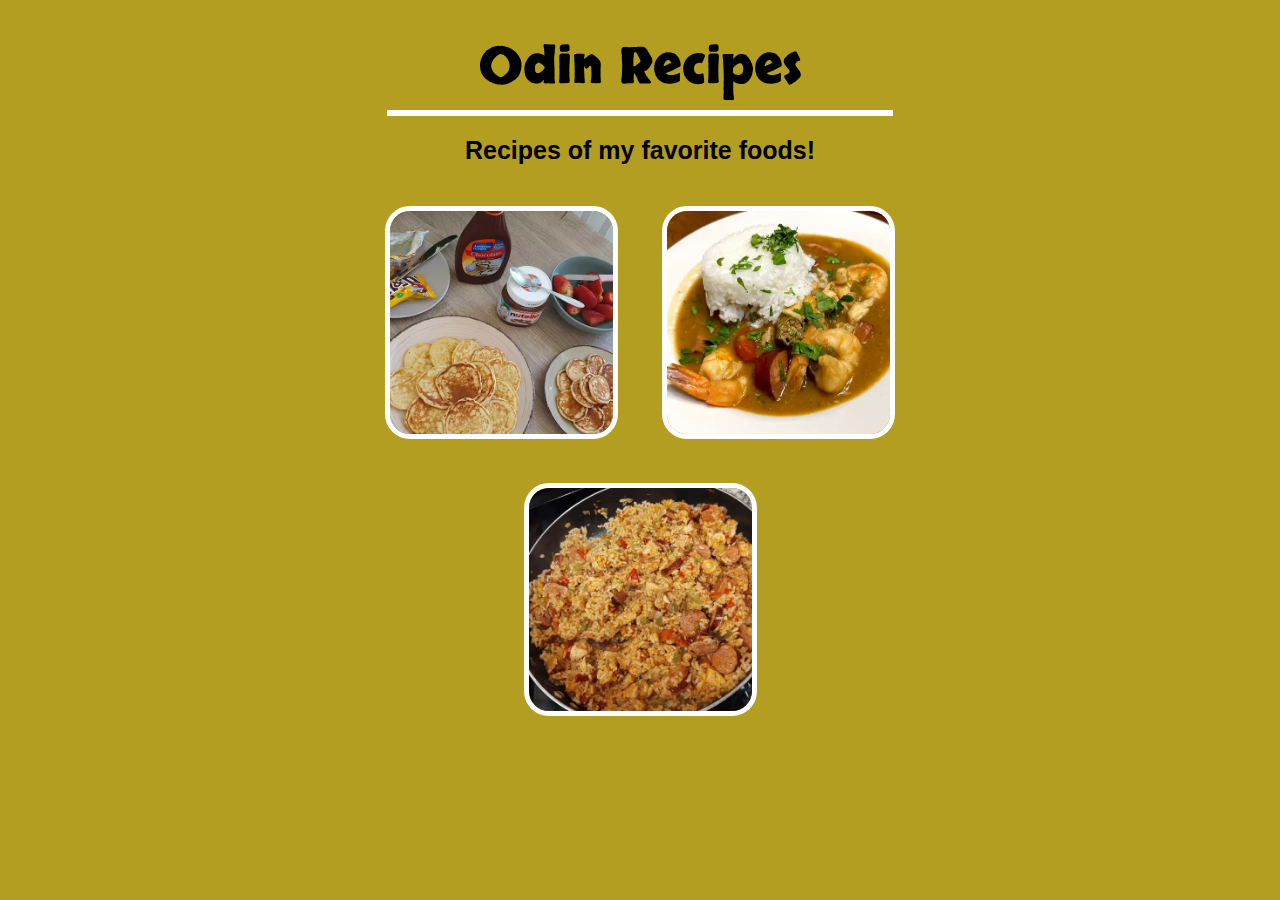
<file: index.html>
<!DOCTYPE html>
<html lang="en">
    <head>
        <meta charset="UTF-8">
        <meta http-equiv="X-UA-Compatible" content="IE=edge">
        <meta name="viewport" content="width=device-width, initial-scale=1.0">
        <link rel="stylesheet" href="./index.css">
        <title>Recipes</title>
    </head>
    <body>
        <!-- <div> element is a pure container, it's used to group content so it can be easily styled -->
        <!-- unless the browser is told otherwise, the <div> will come in one after the other (seperate lines) -->
        <!-- The <div> element is a block-level element -->
            
        <h1 id="title">Odin Recipes</h1>
        <hr class="horizonal-line">

        <h2>Recipes of my favorite foods!</h2>

        <div>
            <a href="./recipes/pancakes.html"><img class="pancakes" src="./images/pancakes.webp" alt="tiny pancakes image"></a>
            <a href="./recipes/gumbo.html"><img class="gumbo" src="./images/gumbo.webp" alt="finsihed gumbo image"></a>
        </div>

        <a href="./recipes/jambalaya.html"><img class="jambalaya" src="./images/jambalaya.webp" alt="finished jambalaya image"></a>
    </body>
</html>
</file>
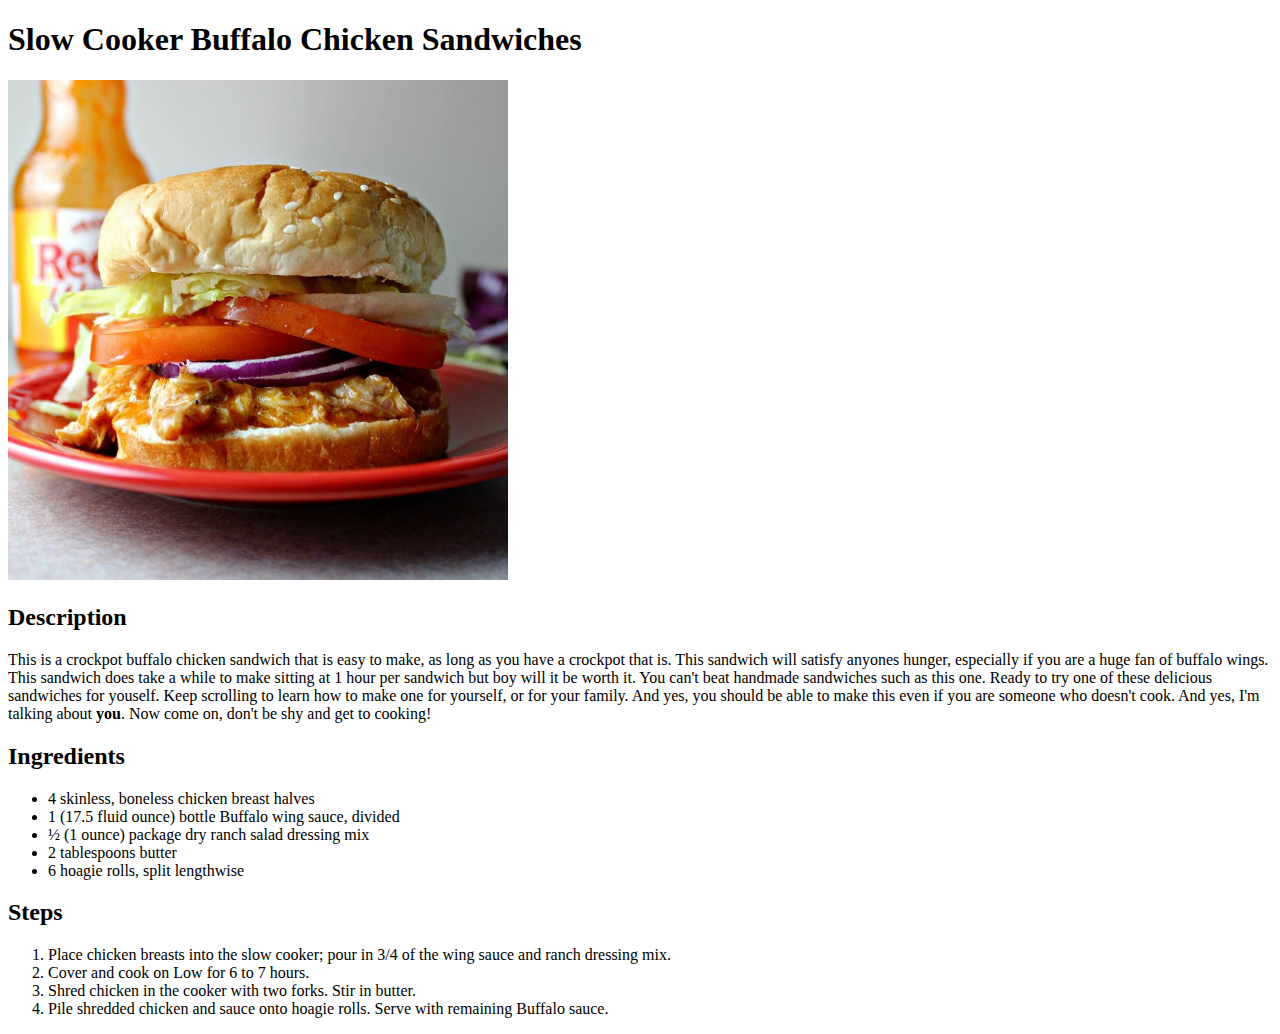
<file: recipes/chicken-sandwich.html>
<!DOCTYPE html>
<html>
    <head>
        <meta charset="UTF-8">
        <title>Chicken Sandwich</title>
    </head>
    
    <body>
        <h1>Slow Cooker Buffalo Chicken Sandwiches</h1>
        <img src="../images/slow-cooker-buffalo-chicken-sandwiches.jpg" alt="Buffalo Chicken Sandwich" width="500">

        <h2>Description</h2>
        <p>
            This is a crockpot buffalo chicken sandwich that is easy to make, as long as you have a crockpot that is. This sandwich will satisfy anyones hunger, especially if you are a huge fan of buffalo wings. This sandwich does take a while to make sitting at 1 hour per sandwich but boy will it be worth it. You can't beat handmade sandwiches such as this one. Ready to try one of these delicious sandwiches for youself. Keep scrolling to learn how to make one for yourself, or for your family. And yes, you should be able to make this even if you are someone who doesn't cook. And yes, I'm talking about <strong>you</strong>. Now come on, don't be shy and get to cooking!
        </p>

        <h2>Ingredients</h2>
        <ul>
            <li>4 skinless, boneless chicken breast halves</li>
            <li>1 (17.5 fluid ounce) bottle Buffalo wing sauce, divided</li>
            <li>½ (1 ounce) package dry ranch salad dressing mix</li>
            <li>2 tablespoons butter</li>
            <li>6 hoagie rolls, split lengthwise</li>
        </ul>

        <h2>Steps</h2>
        <ol>
            <li>Place chicken breasts into the slow cooker; pour in 3/4 of the wing sauce and ranch dressing mix.</li>
            <li>Cover and cook on Low for 6 to 7 hours.</li>
            <li>Shred chicken in the cooker with two forks. Stir in butter.</li>
            <li>Pile shredded chicken and sauce onto hoagie rolls. Serve with remaining Buffalo sauce.</li>
        </ol>
    </body>
</html>
</file>
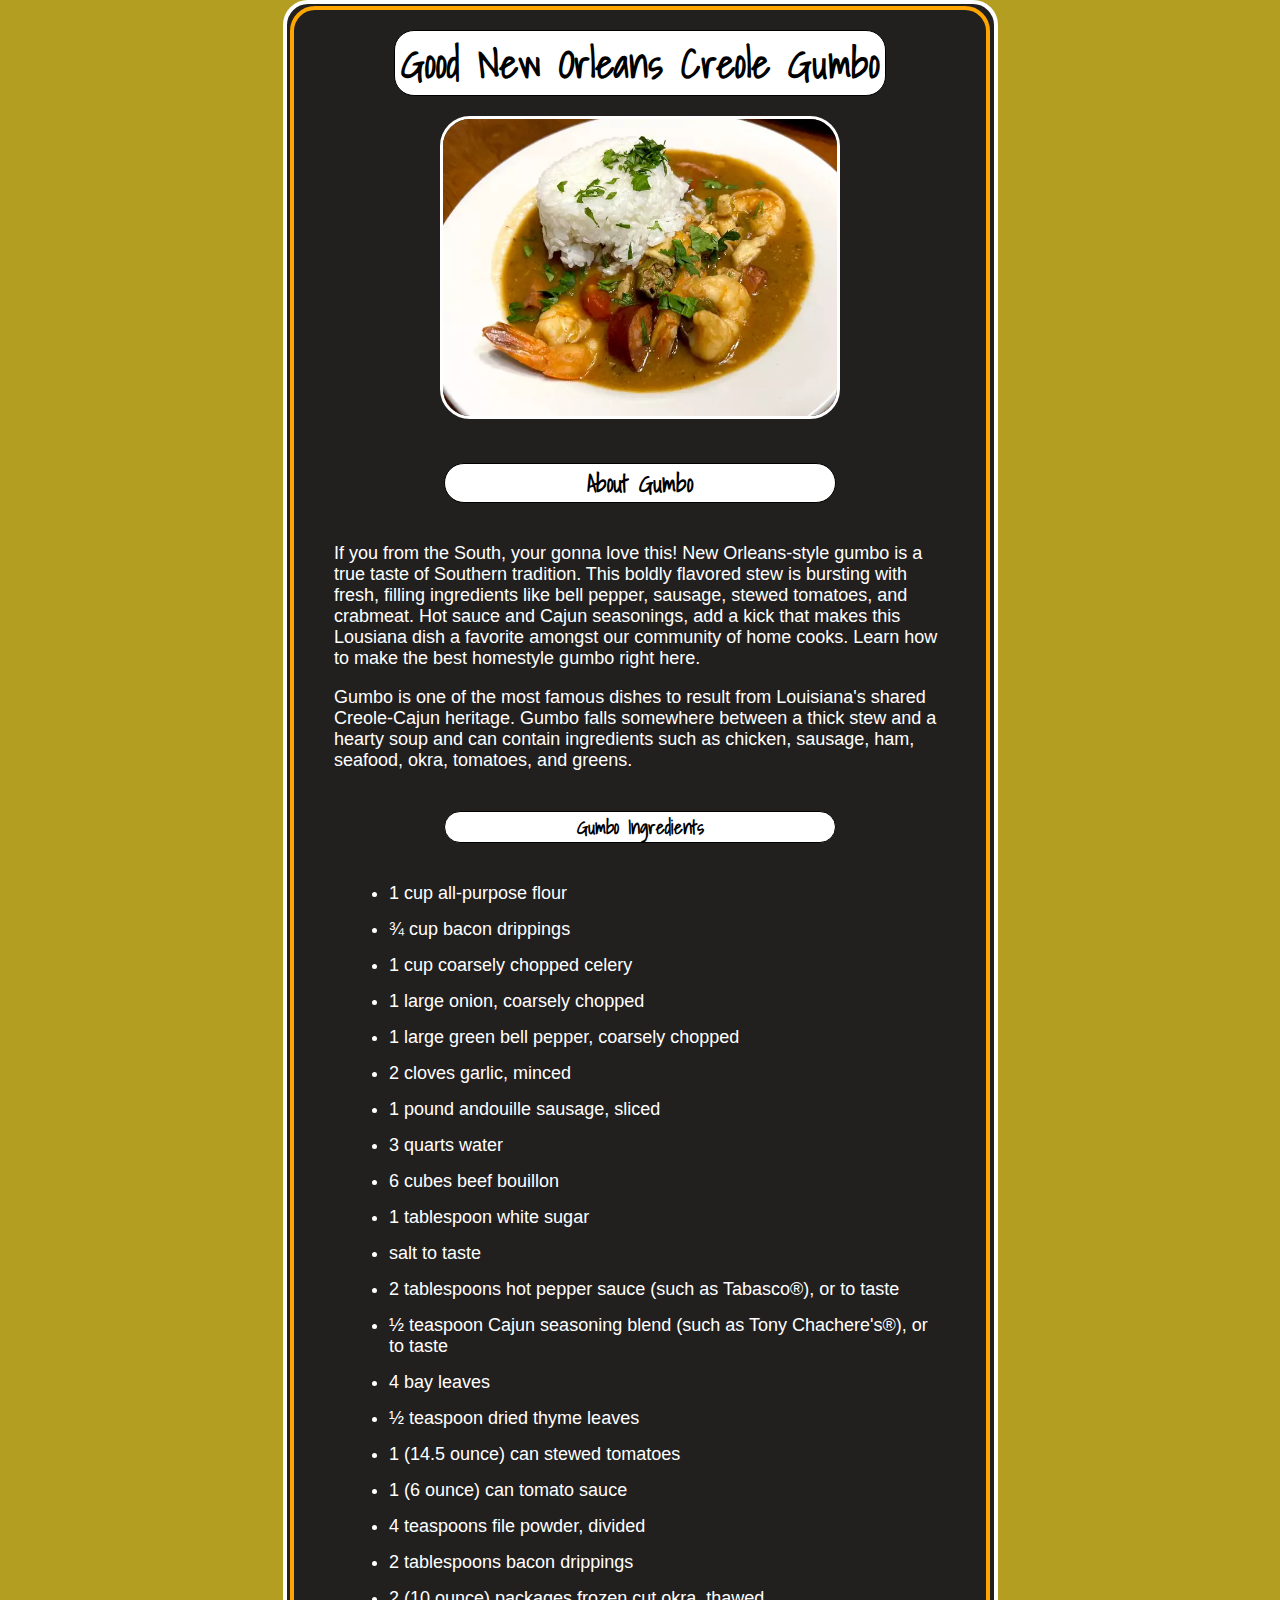
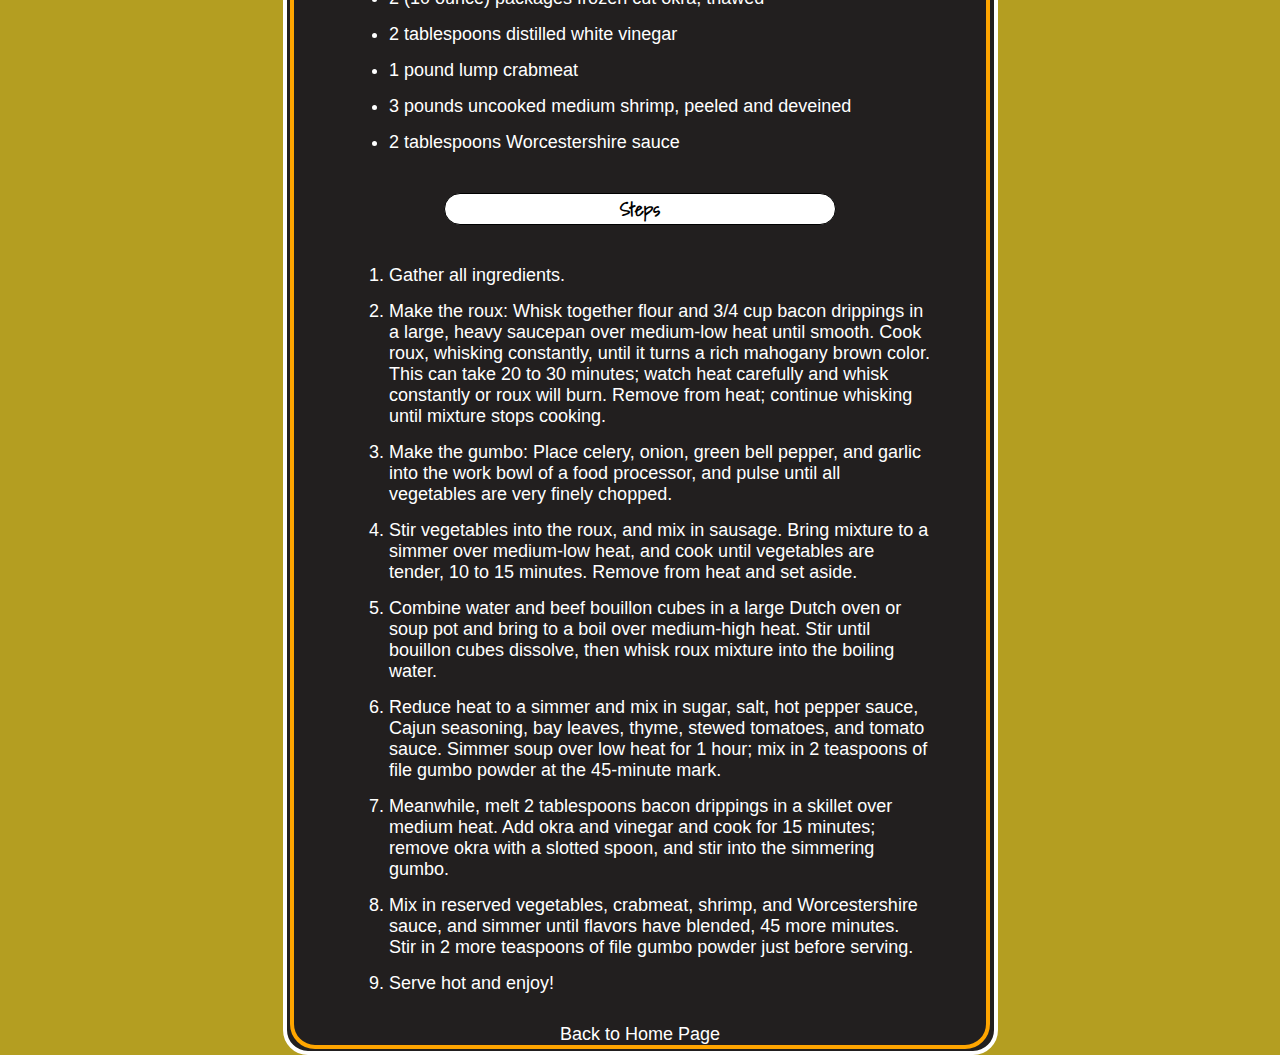
<file: recipes/gumbo.html>
<!DOCTYPE html>
<html lang="en">
    <head>
        <meta charset="UTF-8">
        <meta http-equiv="X-UA-Compatible" content="IE=edge">
        <meta name="viewport" content="width=device-width, initial-scale=1.0">
        <link rel="stylesheet" href="../recipes.css">
        <title>Creole Gumbo Recipe</title>
    </head>
    <body>
        <div class="wrapper">
            <div class="container">
                <h1 class="title">Good New Orleans Creole Gumbo</h1>
                <img src="../images/gumbo.webp" alt="finsihed gumbo image">
                <h2>About Gumbo</h2>
                <p class="description">If you from the South, your gonna love this! New Orleans-style gumbo is a true taste of Southern tradition. This boldly flavored stew is bursting with fresh, filling ingredients like bell pepper, sausage, stewed tomatoes, and crabmeat. Hot sauce and Cajun seasonings, add a kick that makes this Lousiana dish a favorite amongst our community of home cooks. Learn how to make the best homestyle gumbo right here.</p>
                <br>
                <p class="description">Gumbo is one of the most famous dishes to result from Louisiana's shared Creole-Cajun heritage. Gumbo falls somewhere between a thick stew and a hearty soup and can contain ingredients such as chicken, sausage, ham, seafood, okra, tomatoes, and greens.</p>
                <h3>Gumbo Ingredients</h3>
                <ul class="lists">
                    <li>1 cup all-purpose flour</li>
                    <li>¾ cup bacon drippings</li>
                    <li>1 cup coarsely chopped celery</li>
                    <li>1 large onion, coarsely chopped</li>
                    <li>1 large green bell pepper, coarsely chopped</li>
                    <li>2 cloves garlic, minced</li>
                    <li>1 pound andouille sausage, sliced</li>
                    <li>3 quarts water</li>
                    <li>6 cubes beef bouillon</li>
                    <li>1 tablespoon white sugar</li>
                    <li>salt to taste</li>
                    <li>2 tablespoons hot pepper sauce (such as Tabasco®), or to taste</li>
                    <li>½ teaspoon Cajun seasoning blend (such as Tony Chachere's®), or to taste</li>
                    <li>4 bay leaves</li>
                    <li>½ teaspoon dried thyme leaves</li>
                    <li>1 (14.5 ounce) can stewed tomatoes</li>
                    <li>1 (6 ounce) can tomato sauce</li>
                    <li>4 teaspoons file powder, divided</li>
                    <li>2 tablespoons bacon drippings</li>
                    <li>2 (10 ounce) packages frozen cut okra, thawed</li>
                    <li>2 tablespoons distilled white vinegar</li>
                    <li>1 pound lump crabmeat</li>
                    <li>3 pounds uncooked medium shrimp, peeled and deveined</li>
                    <li>2 tablespoons Worcestershire sauce</li>
                </ul>
                <h3>Steps</h3>
                <ol class="lists">
                    <li>Gather all ingredients.</li>
                    <li>Make the roux: Whisk together flour and 3/4 cup bacon drippings in a large, heavy saucepan over medium-low heat until smooth. Cook roux, whisking constantly, until it turns a rich mahogany brown color. This can take 20 to 30 minutes; watch heat carefully and whisk constantly or roux will burn. Remove from heat; continue whisking until mixture stops cooking.</li>
                    <li>Make the gumbo: Place celery, onion, green bell pepper, and garlic into the work bowl of a food processor, and pulse until all vegetables are very finely chopped.</li>
                    <li>Stir vegetables into the roux, and mix in sausage. Bring mixture to a simmer over medium-low heat, and cook until vegetables are tender, 10 to 15 minutes. Remove from heat and set aside.</li>
                    <li>Combine water and beef bouillon cubes in a large Dutch oven or soup pot and bring to a boil over medium-high heat. Stir until bouillon cubes dissolve, then whisk roux mixture into the boiling water.</li>
                    <li>Reduce heat to a simmer and mix in sugar, salt, hot pepper sauce, Cajun seasoning, bay leaves, thyme, stewed tomatoes, and tomato sauce. Simmer soup over low heat for 1 hour; mix in 2 teaspoons of file gumbo powder at the 45-minute mark.</li>
                    <li>Meanwhile, melt 2 tablespoons bacon drippings in a skillet over medium heat. Add okra and vinegar and cook for 15 minutes; remove okra with a slotted spoon, and stir into the simmering gumbo.</li>
                    <li>Mix in reserved vegetables, crabmeat, shrimp, and Worcestershire sauce, and simmer until flavors have blended, 45 more minutes. Stir in 2 more teaspoons of file gumbo powder just before serving.</li>
                    <li>Serve hot and enjoy!</li>
                </ol>
                <a class="home" href="../index.html">Back to Home Page</a>
            </div>
        </div>
    </body>
</html>
</file>
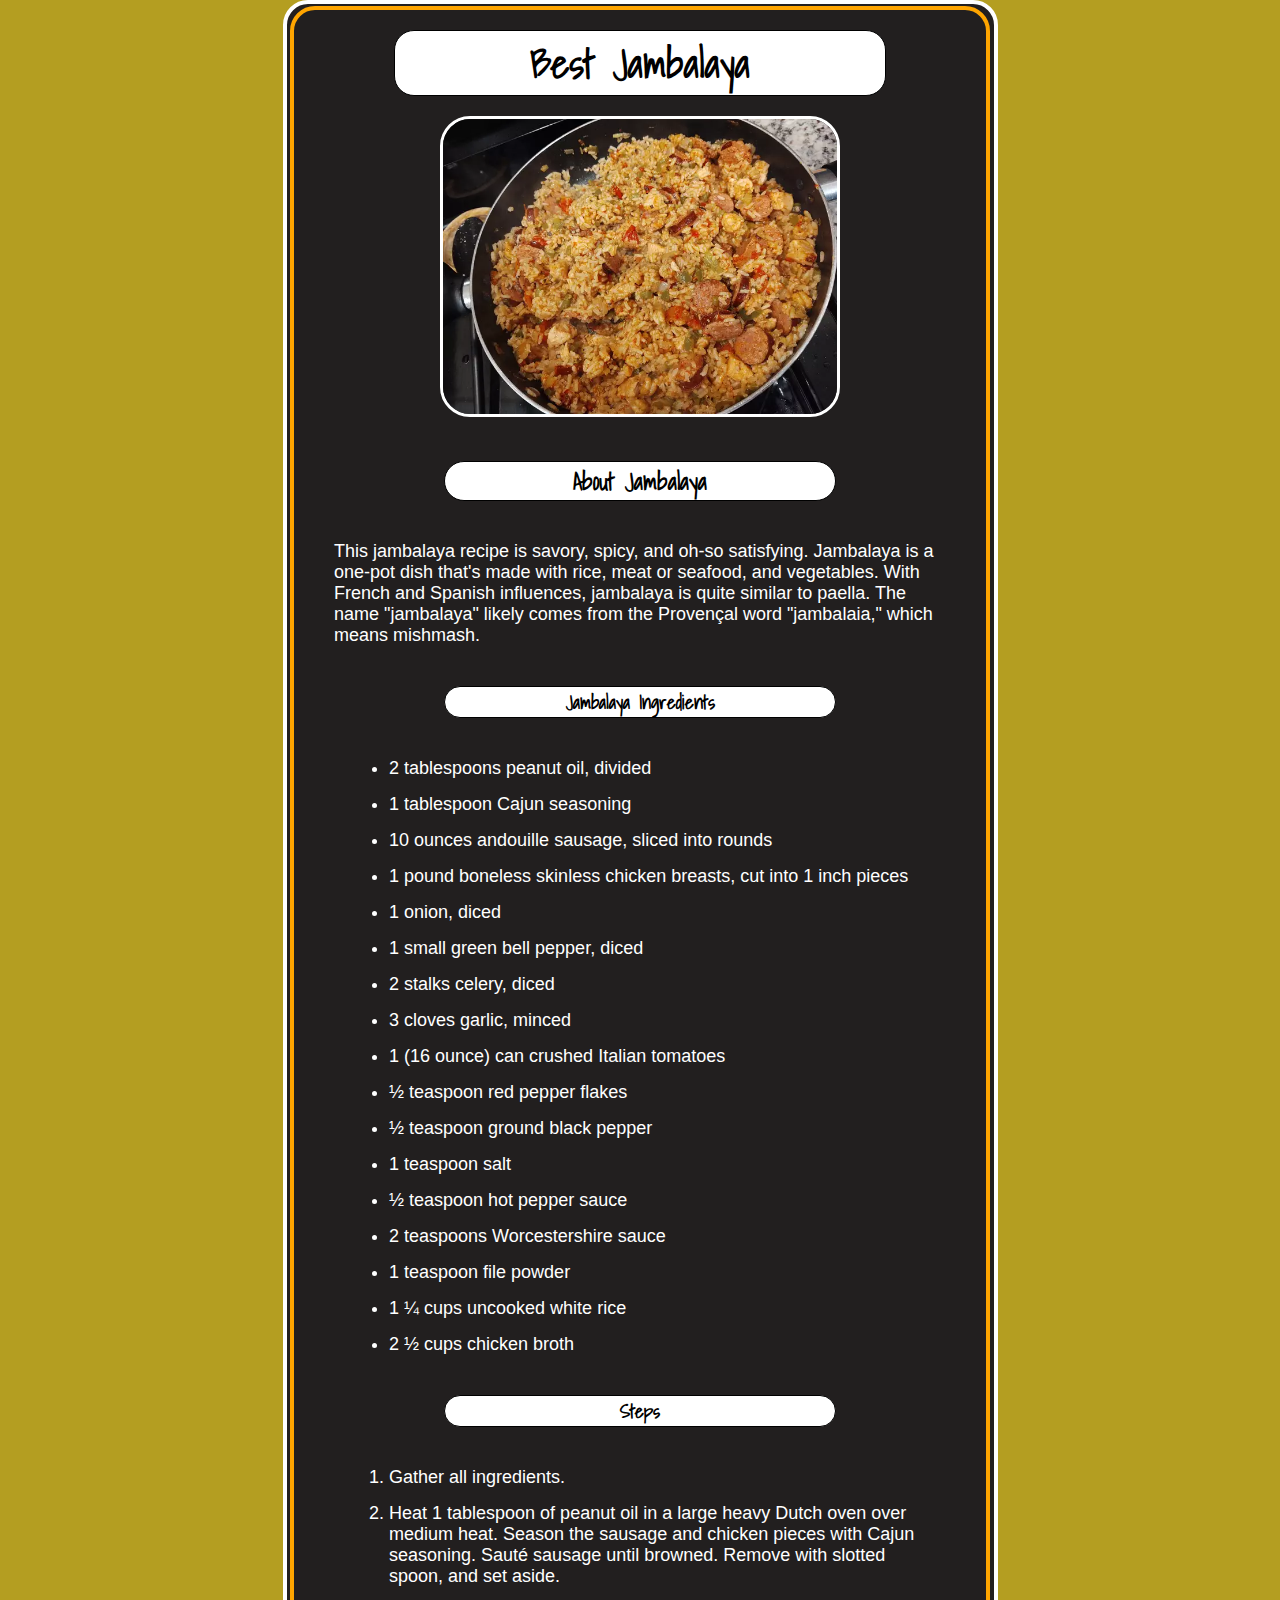
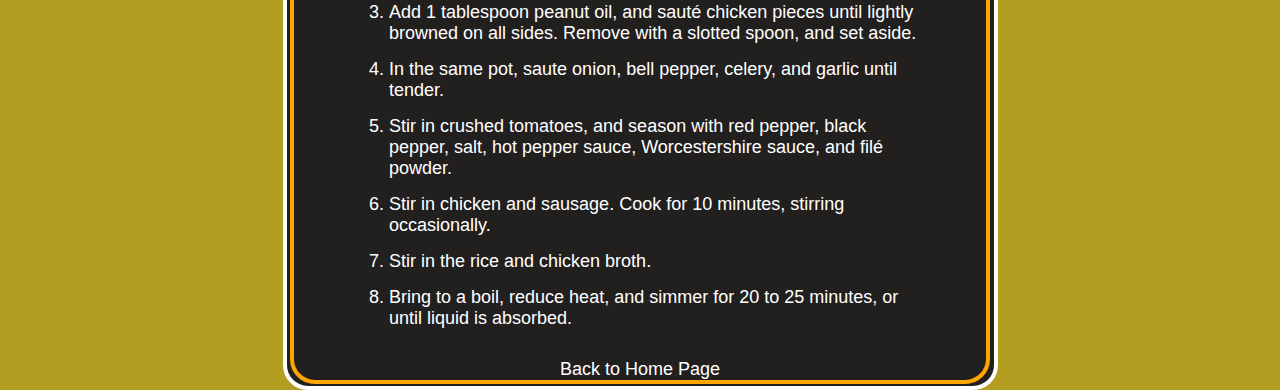
<file: recipes/jambalaya.html>
<!DOCTYPE html>
<html lang="en">
    <head>
        <meta charset="UTF-8">
        <meta http-equiv="X-UA-Compatible" content="IE=edge">
        <meta name="viewport" content="width=device-width, initial-scale=1.0">
        <link rel="stylesheet" href="../recipes.css">
        <title>Jambalaya Recipe</title>
    </head>
    <body>
        <div class="wrapper">
            <div class="container">
                <h1 class="title">Best Jambalaya</h1>
                <img src="../images/jambalaya.webp" alt="finished jambalaya image">
                <h2>About Jambalaya</h2>
                <p class="description">This jambalaya recipe is savory, spicy, and oh-so satisfying. Jambalaya is a one-pot dish that's made with rice, meat or seafood, and vegetables. With French and Spanish influences, jambalaya is quite similar to paella. The name "jambalaya" likely comes from the Provençal word "jambalaia," which means mishmash.</p>
                <h3>Jambalaya Ingredients</h3>
                <ul class="lists">
                    <li>2 tablespoons peanut oil, divided</li>
                    <li>1 tablespoon Cajun seasoning</li>
                    <li>10 ounces andouille sausage, sliced into rounds</li>
                    <li>1 pound boneless skinless chicken breasts, cut into 1 inch pieces</li>
                    <li>1 onion, diced</li>
                    <li>1 small green bell pepper, diced</li>
                    <li>2 stalks celery, diced</li>
                    <li>3 cloves garlic, minced</li>
                    <li>1 (16 ounce) can crushed Italian tomatoes</li>
                    <li>½ teaspoon red pepper flakes</li>
                    <li>½ teaspoon ground black pepper</li>
                    <li>1 teaspoon salt</li>
                    <li>½ teaspoon hot pepper sauce</li>
                    <li>2 teaspoons Worcestershire sauce</li>
                    <li>1 teaspoon file powder</li>
                    <li>1 ¼ cups uncooked white rice</li>
                    <li>2 ½ cups chicken broth</li>
                </ul>
                <h3>Steps</h3>
                <ol class="lists">
                    <li>Gather all ingredients.</li>
                    <li>Heat 1 tablespoon of peanut oil in a large heavy Dutch oven over medium heat. Season the sausage and chicken pieces with Cajun seasoning. Sauté sausage until browned. Remove with slotted spoon, and set aside.</li>
                    <li>Add 1 tablespoon peanut oil, and sauté chicken pieces until lightly browned on all sides. Remove with a slotted spoon, and set aside.</li>
                    <li>In the same pot, saute onion, bell pepper, celery, and garlic until tender.</li>
                    <li>Stir in crushed tomatoes, and season with red pepper, black pepper, salt, hot pepper sauce, Worcestershire sauce, and filé powder.</li>
                    <li>Stir in chicken and sausage. Cook for 10 minutes, stirring occasionally.</li>
                    <li>Stir in the rice and chicken broth.</li>
                    <li>Bring to a boil, reduce heat, and simmer for 20 to 25 minutes, or until liquid is absorbed.</li>
                </ol>
                <a class="home" href="../index.html">Back to Home Page</a>
            </div>
        </div>
    </body>
</html>
</file>
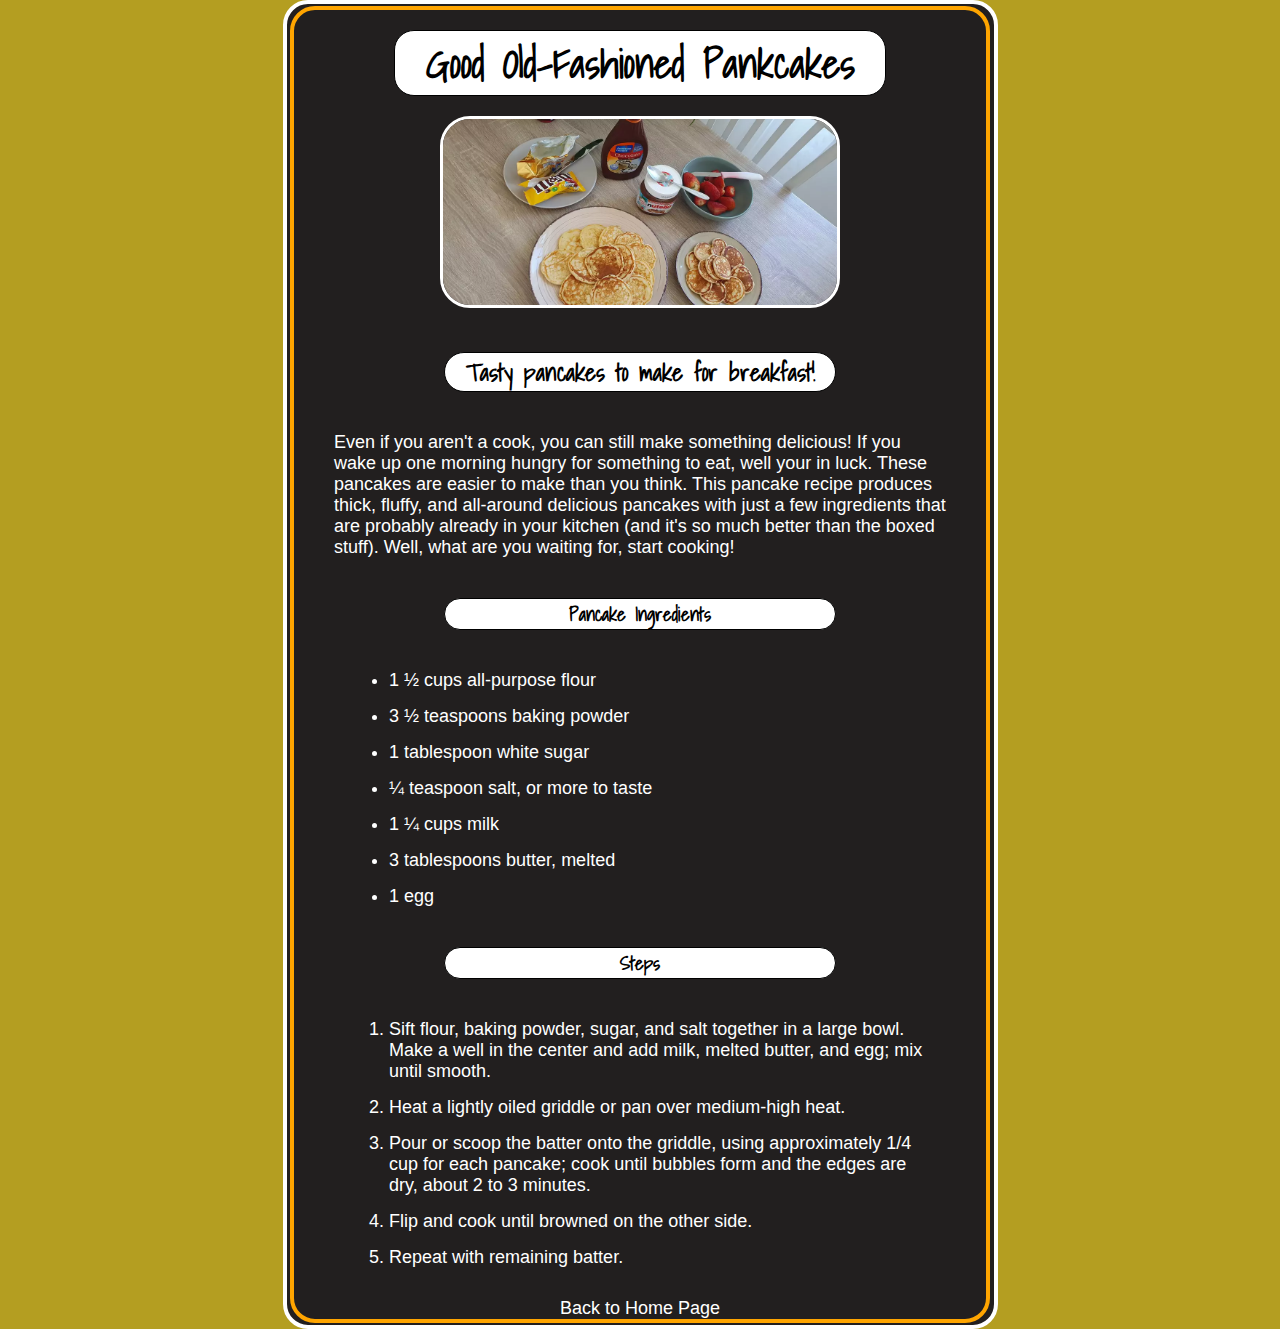
<file: recipes/pancakes.html>
<!DOCTYPE html>
<html lang="en">
    <head>
        <meta charset="UTF-8">
        <meta http-equiv="X-UA-Compatible" content="IE=edge">
        <meta name="viewport" content="width=device-width, initial-scale=1.0">
        <link rel="stylesheet" href="../recipes.css">
        <title>Pancake Recipe</title>
    </head>
    <body>
        <div class="wrapper">
            <div class="container">
                <h1 class="title">Good Old-Fashioned Pankcakes</h1>
                <img src="../images/pancakes.webp" alt="tiny pancakes image">
                <h2>Tasty pancakes to make for breakfast!</h2>
                <p class="description">Even if you aren't a cook, you can still make something delicious! If you wake up one morning hungry for something to eat, well your in luck. These pancakes are easier to make than you think. This pancake recipe produces thick, fluffy, and all-around delicious pancakes with just a few ingredients that are probably already in your kitchen (and it's so much better than the boxed stuff). Well, what are you waiting for, start cooking!
                </p>
                <h3>Pancake Ingredients</h3>
                <ul class="lists">
                    <li>1 ½ cups all-purpose flour</li>
                    <li>3 ½ teaspoons baking powder</li>
                    <li>1 tablespoon white sugar</li>
                    <li>¼ teaspoon salt, or more to taste</li>
                    <li>1 ¼ cups milk</li>
                    <li>3 tablespoons butter, melted</li>
                    <li>1 egg</li>
                </ul>
                <h3>Steps</h3>
                <ol class="lists">
                    <li>Sift flour, baking powder, sugar, and salt together in a large bowl. Make a well in the center and add milk, melted butter, and egg; mix until smooth.</li>
                    <li>Heat a lightly oiled griddle or pan over medium-high heat.</li>
                    <li>Pour or scoop the batter onto the griddle, using approximately 1/4 cup for each pancake; cook until bubbles form and the edges are dry, about 2 to 3 minutes.</li>
                    <li>Flip and cook until browned on the other side.</li>
                    <li>Repeat with remaining batter.</li>
                </ol>
                <a class="home" href="../index.html">Back to Home Page</a>
            </div>
        </div>
    </body>
</html>
</file>
<file: index.css>
/* importing an outside font */
@import url('https://fonts.googleapis.com/css2?family=Skranji&display=swap');

/*
even though IDs are not advised for styling unless grabbed using JavaScript, I want to practice using different selectors
*/
#title {
    font-family: "Skranji", Helvetica, sans-serif;
    font-size: 50px;
    margin-bottom: 0;
}

.horizonal-line {
    border: 3px solid white;
    width: 500px;
}

/*
using grouping to reduce repetition
object fit is used to specify how the img should be resized to fit its container
using cover, the img keeps its aspect ratio and fills in the given dimension, so that it fits correctly
goal is to make the img into a sqaure
*/
.pancakes,
.gumbo,
.jambalaya {
    object-fit: cover;
    width: 223px;
    height: 223px;
    border: 5px solid white;
    border-radius: 25px;
    margin: 20px;
}

body {
    background-color: rgb(180, 158, 33);
    text-align: center;
}

h2 {
    font-family: Helvetica, Arial, sans-serif;
    font-size: 25px;
}
</file>
<file: recipes.css>
@import url('https://fonts.googleapis.com/css2?family=Shadows+Into+Light&family=Skranji&display=swap');

* {
    box-sizing: border-box;
    /* border: 1px solid red; */
}

/*
margin is the space AROUND an element
By assigning auto to the left and right margins of an element, they take up the available horizontal space in the element’s container equally – and thus the element gets centered.
auto in both top and bottom margins is always computed to 0px (except for absolute elements).
so we can use auto to center a block element horizontally
setting the margin to 0px makes the all the elements touch the viewport

padding is the space BETWEEN the content and the border
*/
.wrapper, .container {
    border-radius: 25px;
    margin: auto;
    background-color: rgb(34, 31, 31);
}

.container {
    border: 4px solid orange;
    color: white;
    width: 700px;
    height: auto;
    text-align: center;
}

.wrapper {
    border: 4px solid white;
    width: 715px;
    height: auto;
    padding: 2px;
}

.title, h2, h3 {
    font-family: "Shadows Into Light", Helvetica, sans-serif;
    border: 1px solid black;
    background-color: white;
    color: black;
    border-radius: 20px;
}

.title {
    font-size: 40px;
    margin: 20px 100px;
}

/* overridng the text-align property */
.description, .lists, .home {
    font-family: Arial, Helvetica, sans-serif;
    font-size: 18px;
    text-align: left;
}

.description, .lists {
    margin: 0px 40px;
}

.lists {
    margin-bottom: 30px;
}

/* text-decoration removes the underline */
.home {
    color: white;
    text-decoration: none;
}

body {
    background-color: rgb(180, 158, 33);
    margin: 0px;
    padding: 0px;
}

img {
    width: 400px;
    height: auto;
    border: 3px solid white;
    border-radius: 30px;
}

h2, h3 {
    margin: 40px 150px;
}

li {
    margin: 15px;
}
</file>
